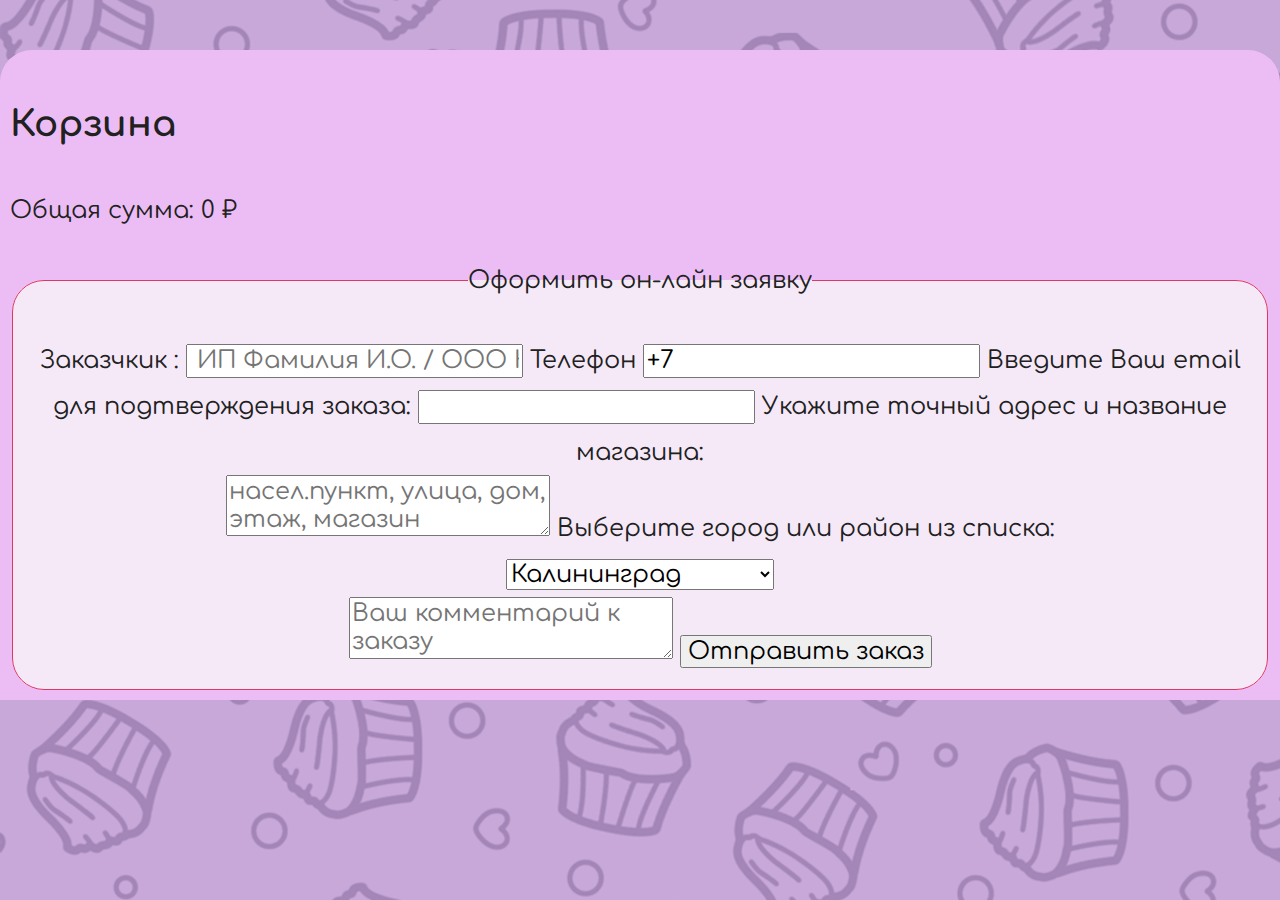
<file: cart.html>
<!DOCTYPE html>
<html lang="ru">

<head>
   
    <meta charset="UTF-8">
    <meta http-equiv="X-UA-Compatible" content="IE=edge">
    <meta name="viewport" content="width=device-width, initial-scale=1.0">
    <meta name="MobileOptimized" content="width">
    <meta name="HandheldFriendly" content="true">
    <meta name="description"
        content="Изготовление на заказ и доставка по Калининграду и области : торты, прироженное, печень, выпечка !">
    <meta name="author" content="Виктория Шимановская">
    <meta name="adress" content="г.Калининград">
    <meta name="robots" content="index, follow">
    <meta property="og:site_name" content="WebLuck">
    <meta property="og:title" content="🧁 Империя вкуса 🧁 Торты-Пироженные-Печенье-Выпечка">
    <meta property="og:description"
        content="Для чего нужен свой сайт? Ведение бизнеса только в соц.сетях - это как хождение по тонкому льду ...">
    <meta property="og:image:url" content="img/link.jpg">
    <meta property="og:image:width" content="1200">
    <meta property="og:image:height" content="630">
    <meta property="og:type" content="website">
    <meta property="og:url" content="https://webluck.ru">

        <title>🧁 Империя вкуса 🧁 Торты-Пироженные-Печенье-Выпечка 🧁 Доставка Калининград и область 🧁</title>
    <link rel="stylesheet" href="css/normalize.css">
    <link rel="stylesheet" href="css/style.css">
    <link rel="stylesheet" href="css/style-galery.css">

    <link rel="icon" href="images/cake.svg" type="image/svg">
</head>

<div class="cart">
  <h2>Корзина</h2>
  <ul id="cart-items"></ul>
  <p id="total-price">Общая сумма: 0 ₽</p>

  <fieldset class="fieldset">
      <legend>Оформить он-лайн заявку </legend>
      <form action="submit_order.php" method="post">


          <label for="name"> Заказчкик : <input id="name" type="text" name="name"
                  pattern="[a-zA-ZА-Яа-я0-9+-., !?*]{3,30}" maxlength="30" title="как к Вам обращаться?" required
                  placeholder=" ИП Фамилия И.О. / ООО Название" autocapitalize="words"></label>

          <label for="phone">Телефон <input id="phone" type="phone" name="phone" title="введите телефон для связи "
                  pattern="[0-9+]{9,12}" value="+7" maxlength="12" required> </label>
          <label for="email">Введите Ваш email для подтверждения заказа:</label>
          <input type="email" id="email" name="email" required>
          
          <label for="address">Укажите точный адрес и название магазина:</label><br>
          <textarea id="address" name="address" pattern="[a-zA-ZА-Яа-я0-9+-.,  !?*]{1,100}" maxlength="200" placeholder="насел.пункт, улица, дом, этаж, магазин" required></textarea>
          <label for="city">Выберите город или район из списка:</label><br>
          <select id="city" name="city" required>
              <option value="Калининград">Калининград</option>
              <option value="Багратионовск">Багратионовск</option>
              <option value="Балтийск">Балтийск</option>
              <option value="Гвардейск">Гвардейск</option>
              <option value="Гурьевск">Гурьевск</option>
              <option value="Гусев">Гусев</option>
              <option value="Железнодорожный">Железнодорожный</option>
              <option value="Зеленоградск">Зеленоградск</option>
              <option value="Краснознаменск">Краснознаменск</option>
              <option value="Ладушкин">Ладушкин</option>
              <option value="Мамоново">Мамоново</option>
              <option value="Нестеров">Нестеров</option>
              <option value="Полесск">Полесск</option>
              <option value="Правдинск">Правдинск</option>
              <option value="Светлогорск">Светлогорск</option>
              <option value="Светлый">Светлый</option>
              <option value="Славск">Славск</option>
              <option value="Советск">Советск</option>
              <option value="Черняховск">Черняховск</option>
              <option value="Янтарный">Янтарный</option>
              <option value="любой">Другое</option>
              <!-- Добавьте другие города здесь -->
          </select><br>



          <label for="comment" title="Допустимые буквы и символы: A-z А-я 0-9 + - . , !?"> 
              <textarea id="comment" name="comment" pattern="[a-zA-ZА-Яа-я0-9+-.,  !?*]{1,100}" maxlength="500"
                  placeholder="Ваш комментарий к заказу"></textarea></label>


<!-- Скрытый чек-бокс для защиты от спам-ботов -->
<input type="checkbox" name="spam_checkbox" id="spam_checkbox" style="display: none" >


          <input type="hidden" id="cart-content" name="cartContent">
          <input type="submit" value="Отправить заказ">
      </form>
  </fieldset>
</div>

</html>
</file>
<file: css/style.css>
html {
  box-sizing: border-box;
  scroll-snap-type:y mandatory;
  font-size: 20px;
}

*,
*::before,
*::after {
  box-sizing: inherit;
}

/* скролл */
* {
  scrollbar-width: thin;
  scrollbar-color: var(--mycol-5) var(--mycol-3);
}

/* для Chrome/Edge/Safari */
*::-webkit-scrollbar {
  height: 12px;
  width: 12px;
}
*::-webkit-scrollbar-track {
  background: var(--mycol-3);
}
*::-webkit-scrollbar-thumb {
  background-color: var(--mycol-5);
  border-radius: 5px;
  border: 3px solid var(--mycol-3);
}

@font-face {
  font-family: "Comfortaa";
  src: local("Comfortaa-VariableFont_wght"),
    url("../fonts/Comfortaa-VariableFont_wght.woff2") format("woff2"),
    url("../fonts/Comfortaa-VariableFont_wght.woff") format("woff");
  font-style: normal;
  font-display: swap;
}

a {
  color: inherit;
  text-decoration: none;
}

img {
  max-width: 100%;
}

:root {
  --mycol-1: #ecbdf5;
  --mycol-2: #eedaf291; /* прозрачный */
  --mycol-3: #f5f3f7;
  --mycol-4: #c21671;
  --mycol-5: #6b2da0;
  --mycol-6: #46096a;

  --trns-background: background-color 0.5s ease-in-out;
  --trns-color: color 0.5s ease-in-out;
  --trns-border: border 0.5s ease-in-out;
  --trns-outline: outline-color 0.5s ease-in-out;

  --br-base: 32px;
  --br-btn: 15px;

}

body {
  display: flex;
  align-items: center;
  font-family: "comfortaa";
  flex-direction: column;
  background-image: url("../images/backgraund.png");
  background-position: center center;
  background-attachment: fixed;
  background-size: cover;
  font-size: min(3.1vw, 1.2rem);
  color: var(--mycol-6);
}

.list-reset {
  margin: 0;
  padding: 0;
  list-style: none;
}

.btn {
  display: inline-flex;
  justify-content: center;
  align-items: center;
  text-align: center;
  padding: 15px 15px;
  margin: 5px;
  outline: none;
  border: 1px solid currentColor;
  font-weight:900;
  color: var(--mycol-5);
  background-color: var(--mycol-1);
  border-radius: var(--br-btn);
  cursor: pointer;
  transition: var(--trns-background), var(--trns-border), var(--trns-color);
}

.btn--activ:hover,
.btn--activ:focus {
  background-color: var(--mycol-5);
  border-color: var(--mycol-1);
  color: var(--mycol-1);
  position: relative;
  top: 3px;
}

.btn--activ:active {
  background-color: var(--mycol-4);
  border-color: var(--mycol-5);
}

.header {
  width: 100vw;
  background-color: var(--mycol-2);
}

.logo-headin {
  display: inline;
  color: var(--mycol-4);
}

.input-number {
  width: 60px;
  padding: 15px;
  height: 48px;
  text-align: center;
  padding: 0;
  background-color: var(--mycol-2);
}

.input-form {
  min-width: 250px;
  height: 28px;
  text-align: left;
  padding: 25px 15px;
}
.container {
  max-width: 1600px;
  min-width: 390px;
  display: flex;
  justify-content: space-around;
  padding: 40px 5%;
}

.product {
  
  text-align: center;
  padding: 5px;
  border: 1px solid var(--mycol-5);
  border-radius: var(--br-base);
}

.cart {
  margin-top: 50px;
  padding: 10px;
  text-align: left;
  line-height: 1.9;
  background-color: #ecbdf5;
  border-top-left-radius:var(--br-base) ;
  border-top-right-radius: var(--br-base);
}

.cart form {
  margin-top: 20px;
}

.cart-counter {
  position: fixed;
  top: 10px;
  right: 10px;
  min-height: 50px;
  padding: 5px 10px;
  padding-left: 50px;
  border: 1px solid var(--mycol-4);
  border-radius: 5px;
  background-color: var(--mycol-2);
  background-image: url("../images/cart.svg");
  background-size: 40px;
  background-repeat: no-repeat;
  background-position: left center;
}

.btn-cart {
background-color: var(--mycol-2);
outline: none;
border: 1px solid var(--mycol-3);
color: var(--mycol-5);
border-radius: 3px;
  text-align: center;
  text-decoration: none;
  /* display: flex; */
  flex-flow: column;
  font-size: 16px;
  transition: var(--trns-background), var(--trns-border), var(--trns-color);
  cursor: pointer;
  
}

.btn-cart:hover {
  background-color: #ecbdf5;
  position: relative;
  top: 1px;
}


.cookie-alert {
  position: fixed;
  bottom: 20px;
  right: 20px;
  background-color: var(--mycol-2);
  border: 1px solid var(--mycol-4);
  padding: 10px;
  display: none;
}

.sec {
  display: flex;
  flex-direction: column;
  justify-content: center;
  text-align: center;
  background-color: var(--mycol-2);
  font-size: larger;
}

/* Responsive image gallery rules begin*/

.image-gallery {
  display: flex;
  flex-wrap: wrap;
  gap: 10px;
}

.image-gallery > li {
  flex: 1 1 auto; /* or flex: auto; */
   
  position: relative;
}

/* .image-gallery::after {
  content: "";
  flex-grow: 999;
} */

.product__headin {
  margin: 0;
  padding: 0;
  color: var(--mycol-6);
}

.product__price {
  margin: 0;
  padding: 0;
  color: var(--mycol-4);
}

.product__img {
  object-fit: cover;
  width: 350px;
  height: 300px;
  vertical-align: middle;
  border-radius: var(--br-base);
}

.fieldset {
  display: flex;
  flex-flow: column wrap;
  justify-content: center;
  align-items: center;
  text-align: center;
  background-color: var(--mycol-2);
  border: 1px solid var(--mycol-4);
  border-radius: var(--br-base);
  padding: 15px 10px;
  gap: 20px
}

.label-form {
  display: flex;
  flex-flow: column wrap;
  align-content: center;
  align-items: center;
  margin-bottom: 15px;
}

.input-form {
  min-width: 250px;
  height: 28px;
  text-align: left;
  padding: 25px 15px;
  outline: none;
  border: 1px solid currentColor;
  font-weight:900;
  color: var(--mycol-5);
  background-color: transparent;
  border-radius: var(--br-btn);
  cursor: pointer;
  transition: var(--trns-background), var(--trns-border), var(--trns-color);
}

.input-form::placeholder {
  color: var(--mycol-3);
}

.input-select {
  height: 50px;
padding: 2px 15px;
font-size: 1.2rem;
}

.input-txt {
min-width: min(80vh, 100%);
min-height: 80px;


}

.input-form:hover,
.input-form:focus {
  background-color: var(--mycol-1);
  border-color: var(--mycol-4);
  color: var(--mycol-4);
  position: relative;
  top: 3px;
}

.input-form:active {
  background-color: var(--mycol-4);
  border-color: var(--mycol-5);
  color: var(--mycol-1);
}

.btn-form {
  display: block;
  width: 350px;
  padding: 15px;
  margin: 0 auto;
}

.footer {
width: 100vw;
height: 200px;
text-align: center;
  padding: 30px 0;
background-color: var(--mycol-6);
}

.logo-box:hover svg {
  fill: url(#myGradientHover);
}

.logo-flower-svg {

  fill: url(#myGradient);
  transition: fill 0.5s;
}

.logo-flower-svg:hover  {
  fill: url(#myGradientHover);
  transform: rotate(190deg);
}

.logo-headin-svg {
  width: min(140px, 15rem);
}

.logo-headin-svg:hover {
  fill: url(#myGradient2Hover);
}

.list-menu-mobile {

  display: none;
  position: fixed;
  align-self: center;
  bottom: 0;
  z-index: 100;
  justify-content: center;
  width: 100vw;
  background-color: var(--mycol-6);
  /* border-radius: 30px; */
  gap: 1rem;
  padding: 10px 0;

}

.menu-svg {
  width: min(40px, 5rem);
  background-color: var(--mycol-1);
  padding: 5px;
  border-radius: 50px;
  fill: var(--mycol-4);
  transition: fill .5s ease-in-out, var(--trns-background), transform 1s linear;
}

.menu-svg:hover {
  fill: var(--mycol-3);
  background-color: var(--mycol-4);
  transform: rotate(360deg);
  position: relative;
  top: 2px;
}

@media (max-width:900px){
  .display-none {
    display: none;
  }
 
  .list-menu-mobile {

        display: flex;
  }
}
</file>
<file: css/style-galery.css>
html {
  box-sizing: border-box;
}

*,
*::before,
*::after {
  box-sizing: inherit;
}

@font-face {
  font-family: "montserrat-regular";
  src: local("montserrat-regular"), url("../fonts/montserrat-regular.woff2") format("woff2"),
    url("../fonts/montserrat-regular.woff") format("woff");
  font-display: swap;
}

a {
  color: inherit;
  text-decoration: none;
}

img {
  max-width: 100%;
}

:root {
  --mycol-1: #d2e7d1;
  --mycol-2: #f8f8f8be; /* прозрачный */
  --mycol-3: #009ce6;
  --mycol-4: #df3664;
  --mycol-5: #6b2da0;
  --mycol-6: #212121;


}

.container {
  padding: 40px 5%;
}


ul {
  list-style: none;
}

/* Responsive image gallery rules begin*/

.image-gallery {
  display: flex;
  flex-wrap: wrap;
  gap: 10px;
}

.image-gallery > li {
  flex: 1 1 auto; /* or flex: auto; */
   
  position: relative;
}

.image-gallery::after {
  content: "";
  flex-grow: 999;
}

.product__img {
  object-fit: cover;
  width: 300px;
  /* height: 100%; */
  vertical-align: middle;
  border-radius: 5px;
}
</file>
